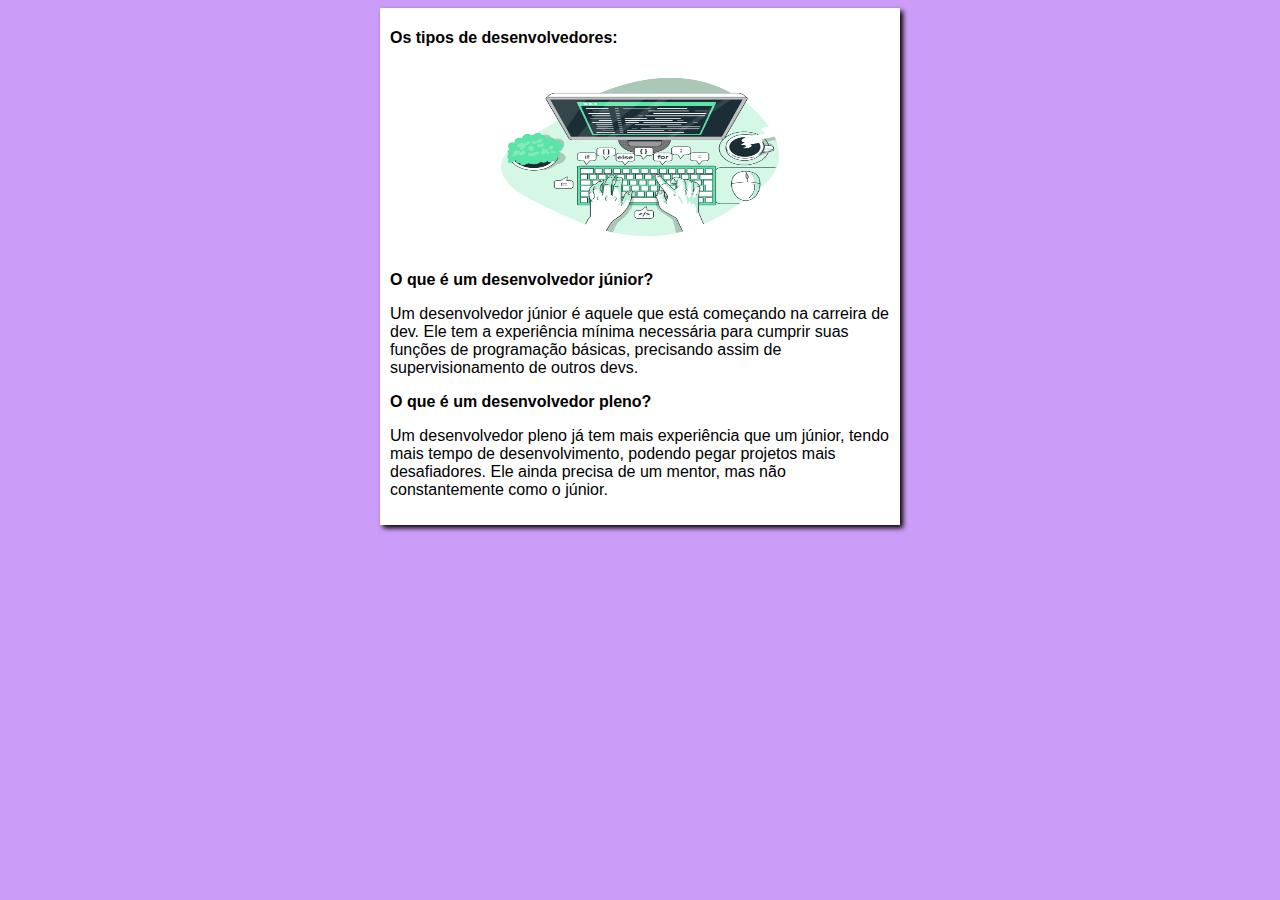
<file: index.html>
<!DOCTYPE html>
<html lang="pt-br">
<head>
    <meta charset="UTF-8">
    <meta http-equiv="X-UA-Compatible" content="IE=edge">
    <meta name="viewport" content="width=device-width, initial-scale=1.0">
    <link rel="stylesheet" href="style.css">
    <title>Os tipos de Devs</title>
</head>
<body>
    <main>
        <header>
            <h1>Os tipos de desenvolvedores:</h1>
            <img class="headerimg" src="Imagens/headerimg.jpg">
        </header>
        <article>
            <h2>O que é um desenvolvedor júnior?</h1>
            <p>Um desenvolvedor júnior é aquele que está começando na carreira de dev. Ele tem a experiência mínima necessária para cumprir suas funções de programação básicas, precisando assim de supervisionamento de outros devs.</p>
        </article>
        <article>
            <h3>O que é um desenvolvedor pleno?</h2>
            <p>Um desenvolvedor pleno já tem mais experiência que um júnior, tendo mais tempo de desenvolvimento, podendo pegar projetos mais desafiadores. Ele ainda precisa de um mentor, mas não constantemente como o júnior.</p>
        </article>
    </main>
</body>
</html>
</file>
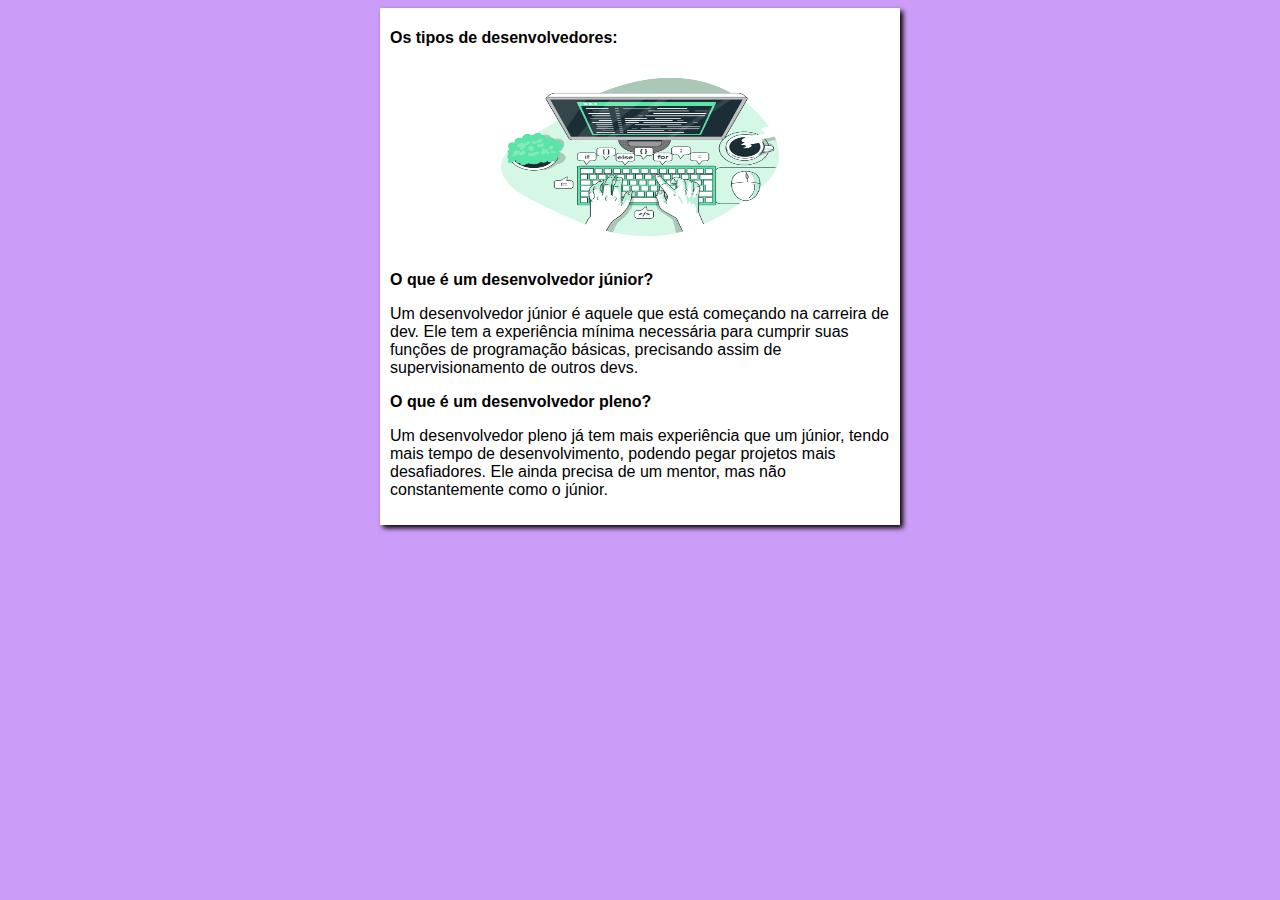
<file: Conteudo/index.html>
<!DOCTYPE html>
<html lang="pt-br">
<head>
    <meta charset="UTF-8">
    <meta http-equiv="X-UA-Compatible" content="IE=edge">
    <meta name="viewport" content="width=device-width, initial-scale=1.0">
    <link rel="stylesheet" href="./Designs/style.css">
    <title>Os tipos de Devs</title>
</head>
<body>
    <main>
        <header>
            <h1>Os tipos de desenvolvedores:</h1>
            <img class="headerimg" src="../Imagens/headerimg.jpg">
        </header>
        <article>
            <h2>O que é um desenvolvedor júnior?</h1>
            <p>Um desenvolvedor júnior é aquele que está começando na carreira de dev. Ele tem a experiência mínima necessária para cumprir suas funções de programação básicas, precisando assim de supervisionamento de outros devs.</p>
        </article>
        <article>
            <h3>O que é um desenvolvedor pleno?</h2>
            <p>Um desenvolvedor pleno já tem mais experiência que um júnior, tendo mais tempo de desenvolvimento, podendo pegar projetos mais desafiadores. Ele ainda precisa de um mentor, mas não constantemente como o júnior.</p>
        </article>
    </main>
</body>
</html>
</file>
<file: style.css>
* {
    font-family: Arial, Helvetica, sans-serif;
    font-size: 16px;
}

body {
    background-color: rgb(204, 157, 248);
}

main {
    background-color: white;
    width: 500px;
    margin: auto;
    padding: 10px;
    box-shadow: 3px 3px 5px black;
}

.headerimg {
    display: block;
    width: 300px;
    height: 200px;
    margin-left: auto;
    margin-right: auto;
}
</file>
<file: Conteudo/Designs/style.css>
* {
    font-family: Arial, Helvetica, sans-serif;
    font-size: 16px;
}

body {
    background-color: rgb(204, 157, 248);
}

main {
    background-color: white;
    width: 500px;
    margin: auto;
    padding: 10px;
    box-shadow: 3px 3px 5px black;
}

.headerimg {
    display: block;
    width: 300px;
    height: 200px;
    margin-left: auto;
    margin-right: auto;
}
</file>
